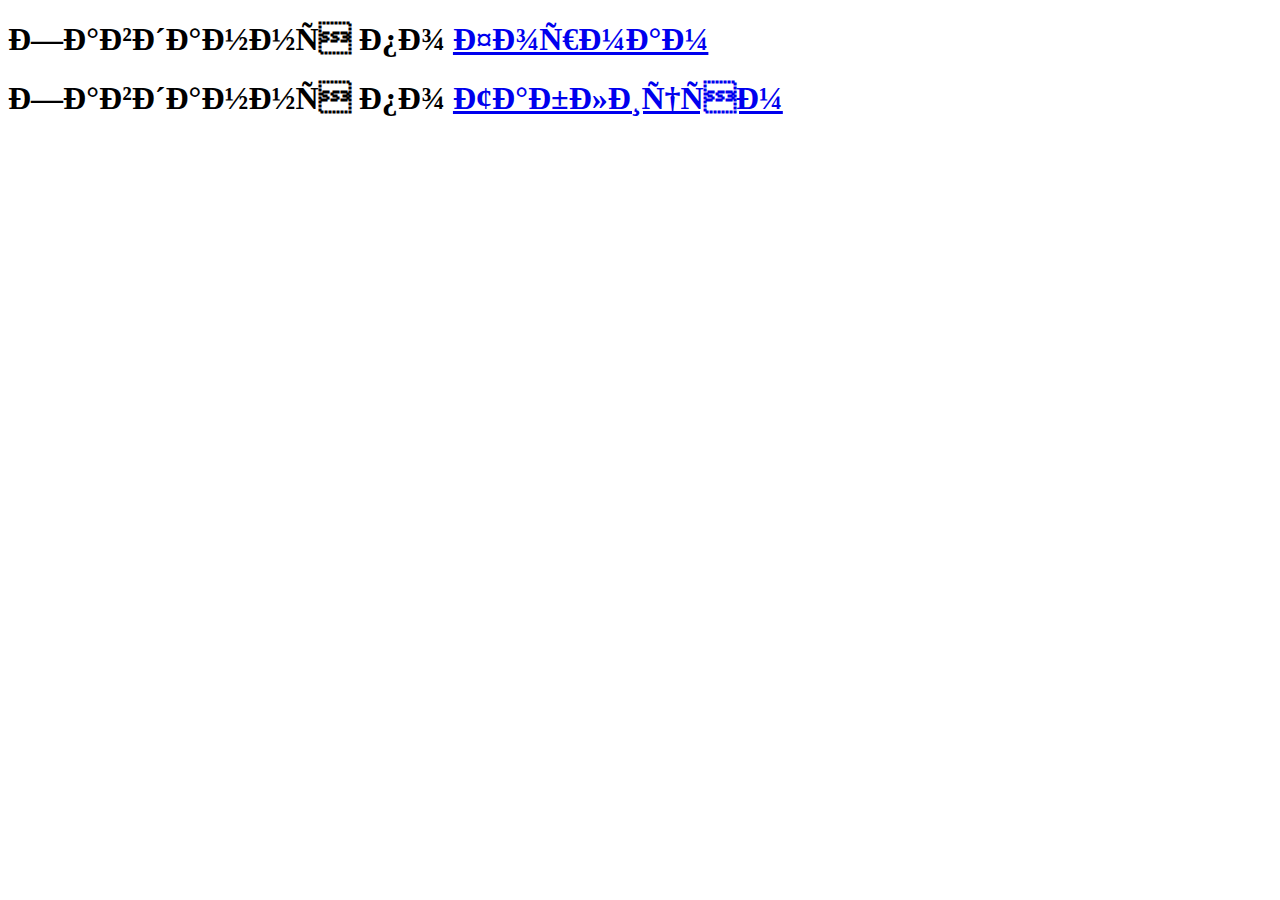
<file: index.html>
<!DOCTYPE HTML PUBLIC "-//W3C//DTD HTML 4.01//EN" "http://www.w3.org/TR/html4/strict.dtd">
<html>
<head>
	<title>Forms & Tables</title>
	<meta content="text/html; charset=utf-8">
		<link href="style/style.css" rel="stylesheet" type="text/css">
</head>
<body>
<div>
	<h1>Завдання по <a href="forms.html">Формам</a></h1>
	<h1>Завдання по <a href="tables.html">Таблицям</a></h1>
</div>

</body>
</html>
</file>
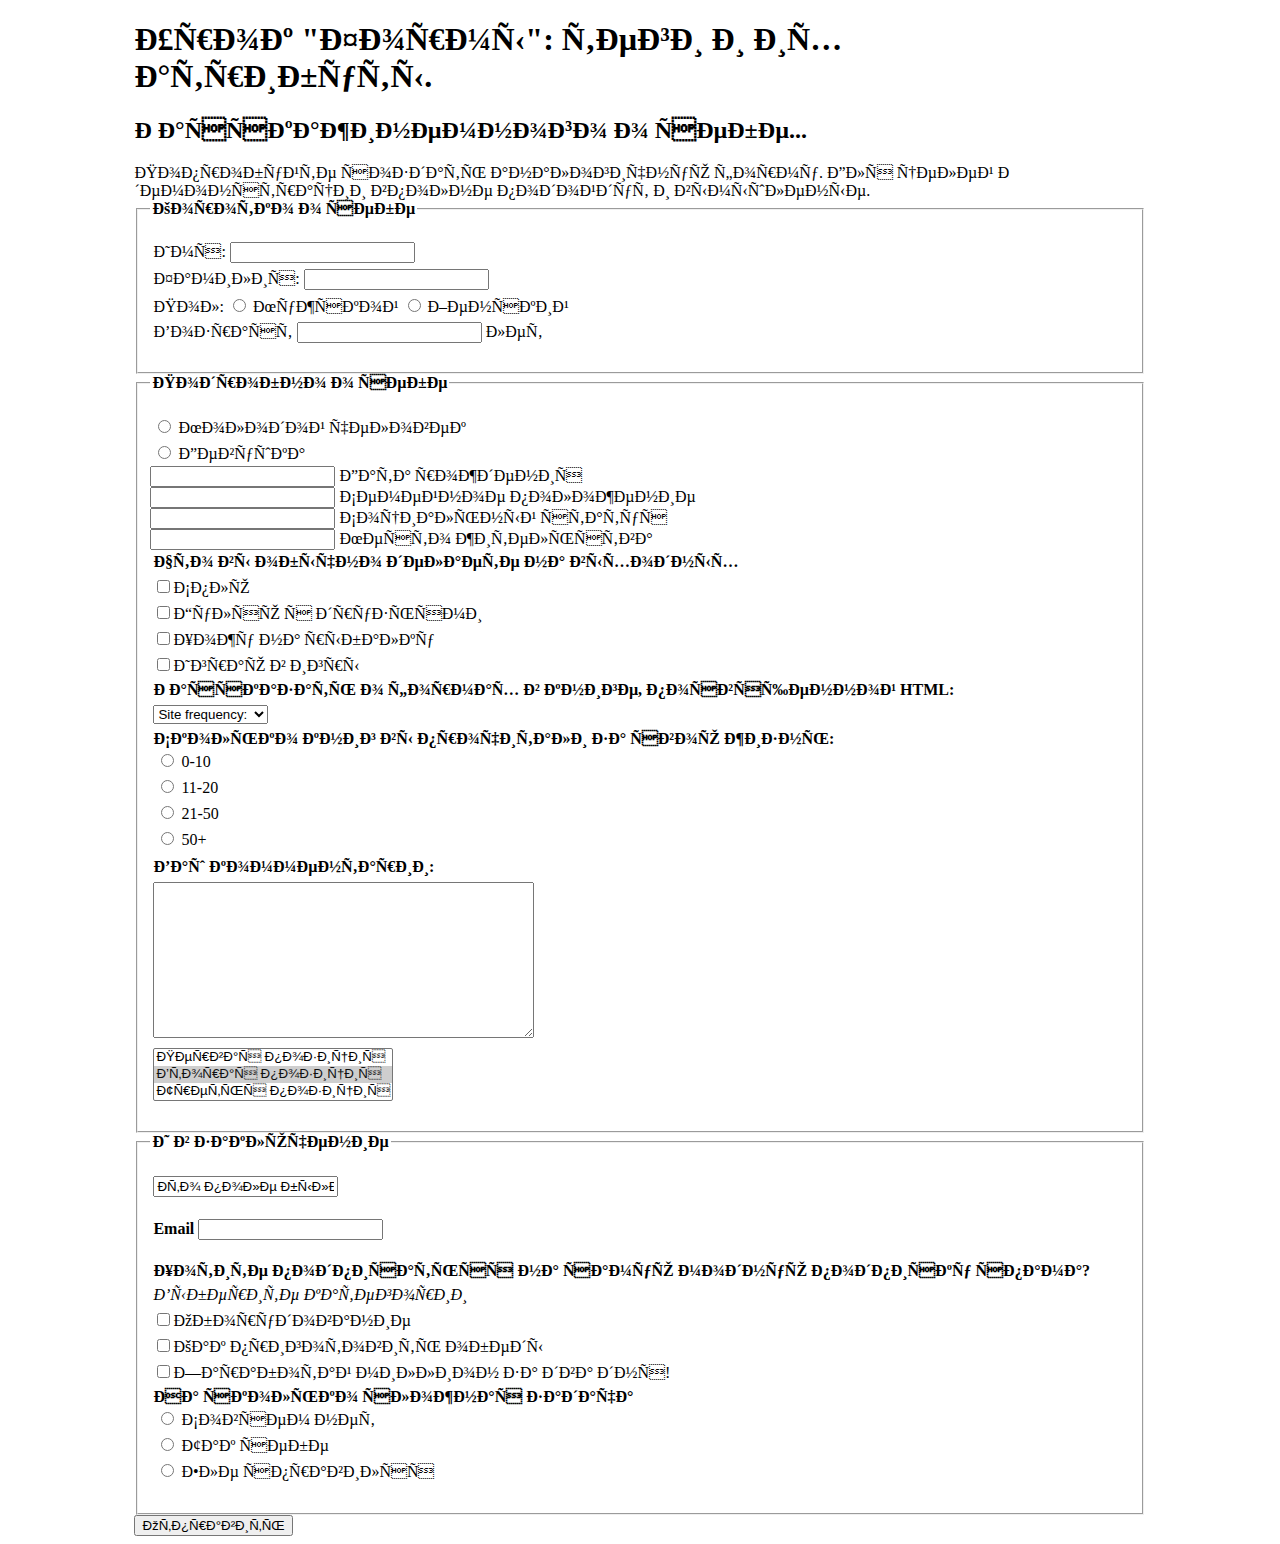
<file: forms.html>
<!DOCTYPE HTML PUBLIC "-//W3C//DTD HTML 4.01//EN" "http://www.w3.org/TR/html4/strict.dtd">
<html>
<head>
	<title>Forms</title>
	<meta content="text/html; charset=utf-8">
		<link href="style/style.css" rel="stylesheet" type="text/css">
</head>
<body>
<div class="form">
	<h1>Урок "Формы": теги и их атрибуты.</h1>
	<h2>Расскажинемного о себе...</h2>
	Попробуйте создать аналогичную форму. Для целей демонстрации вполне подойдут и вымышленые.
</div>
<div>
	<form action="#" method="POST" class="form">
		<fieldset>
			<legend class="text-h">Коротко о себе</legend>
			<ul>
				<li>
					<label for="f_name">Имя:
					<input type="text" value=""></label>
				</li>	
				<li>
					<label for="l_name">Фамилия:
					<input type="text" value=""></label>
				</li>
				<li>
					<label>Пол:</label>
					<label for="radio">
					<input type="radio" value="1">
					Мужской</label>
					<label for="radio">
					<input type="radio" value="2">
					Женский</label>
				</li>
				<li>
					<label for="old">Возраст
					<input type="text" value="">
					лет</label>
				</li>
			</ul>
		</fieldset>
		
		<fieldset>
			<legend class="text-h">Подробно о себе</legend>
			<ul>
				<li>	
					<label for="radio">
					<input type="radio" value="1">
					Молодой человек</label>
				</li>
				<li>	
					<label for="radio">
					<input type="radio" value="2">
					Девушка</label>
				</li>
				
					<li class="list-style-none">
						<label for="date">
						<input type="text" value="">
						Дата рождения</label>
					</li>	
					<li class="list-style-none">
						<label for="gen">
						<input type="text" value="">
						Семейное положение</label>
					</li>
					<li class="list-style-none">
						<label for="status">					
						<input type="text" value="">
						Социальный статус</label>
					</li>	
					<li class="list-style-none">
						<label for="home">
						<input type="text" value="">
						Место жительства</label>
					</li>
				<li>
					<label class="text-h">Что вы обычно делаете на выходных</label>
				</li>
				<li>
					<label for="doing_on_weekends">
					<input type="checkbox" value="1">Сплю</label>
				</li>
				<li>
					<label for="doing_on_weekends">
					<input type="checkbox" value="2">Гуляю с друзьями</label>
				</li>
				<li>
					<label for="doing_on_weekends">
					<input type="checkbox" value="3">Хожу на рыбалку</label>
				</li>
				<li>
					<label for="doing_on_weekends">
					<input type="checkbox" value="4">Играю в игры</label>
				</li>
				<li>
					<label class="text-h">Рассказать о формах в книге, посвященной HTML:</label>
				</li>
				<li>
						<select name="book">
						<option value="1">Site frequency:</option>
						<option value="2">Site frequency1</option>
						<option value="3">Site frequency2</option>
						</select>
				</li>
				<li>
					<label class="text-h">Сколько книг вы прочитали за свою жизнь:</label>
					<ul>
						<li>	
							<label for="radio">
							<input type="radio" value="1">
							0-10</label>
						</li>
						<li>
							<label for="radio">
							<input type="radio" value="2">
							11-20</label>
						</li>
						<li>
							<label for="radio">
							<input type="radio" value="3">
							21-50</label>
						</li>
						<li>
							<label for="radio">
							<input type="radio" value="4">
							50+</label>
						</li>
					</ul>
				</li>
				<li>
					<label for="about" class="text-h">Ваш комментарии:</label>
				</li>
				<li>
					<label for="about" class="text-h"><textarea rows="10" cols="45"></textarea></label>
				</li>		
				<li>
					<label></label>
					<select name="position[]" size="3" multiple="multiple">
						<option value="1">Первая позиция</option>
						<option value="2" selected="selected">Вторая позиция</option>
						<option value="3">Третья позиция</option>
					</select>
				</li>
			</ul>
		</fieldset>
		
		<fieldset>
			<legend class="text-h">И в заключение</legend>
			<ul>
				<li>
					<label for="text">
					<input type="text" value="Это поле было введено до вас"></label>
				</li>	
				<li>
					<p><label for="mail" class="text-h">Email
					<input type="text" value=""></label></p>
				</li>
				<li>
					<label class="text-h">Хотите подписаться на самую модную подписку спама?</label>
				</li>
				<li>
					<label><i>Выберите категории</i></label>
				</li>	
						<li>
							<label for="doing_on_weekends">
							<input type="checkbox" value="1">Оборудование</label>
						</li>
						<li>
							<label for="doing_on_weekends">
							<input type="checkbox" value="2">Как приготовить обеды</label>
						</li>
						<li>
							<label for="doing_on_weekends">
							<input type="checkbox" value="2">Заработай миллион за два дня!</label>
						</li>
					
				
				<li>
					<label class="text-h">На сколько сложная задача</label>
					<ul>
						<li>
							<label for="radio">
							<input type="radio" value="1">
							Совсем нет</label>
						</li>
						<li>
							<label for="radio">
							<input type="radio" value="2">
							Так себе</label>
						</li>
						<li>
							<label for="radio">
							<input type="radio" name="radio" value="3">
							Еле справился</label>
						</li>
					</ul>
				</li>
			
			</ul>
		</fieldset>
		<div><button type="submit">Отправить</button></div>
	</form>
	
</div>
</body>
</html>
</file>
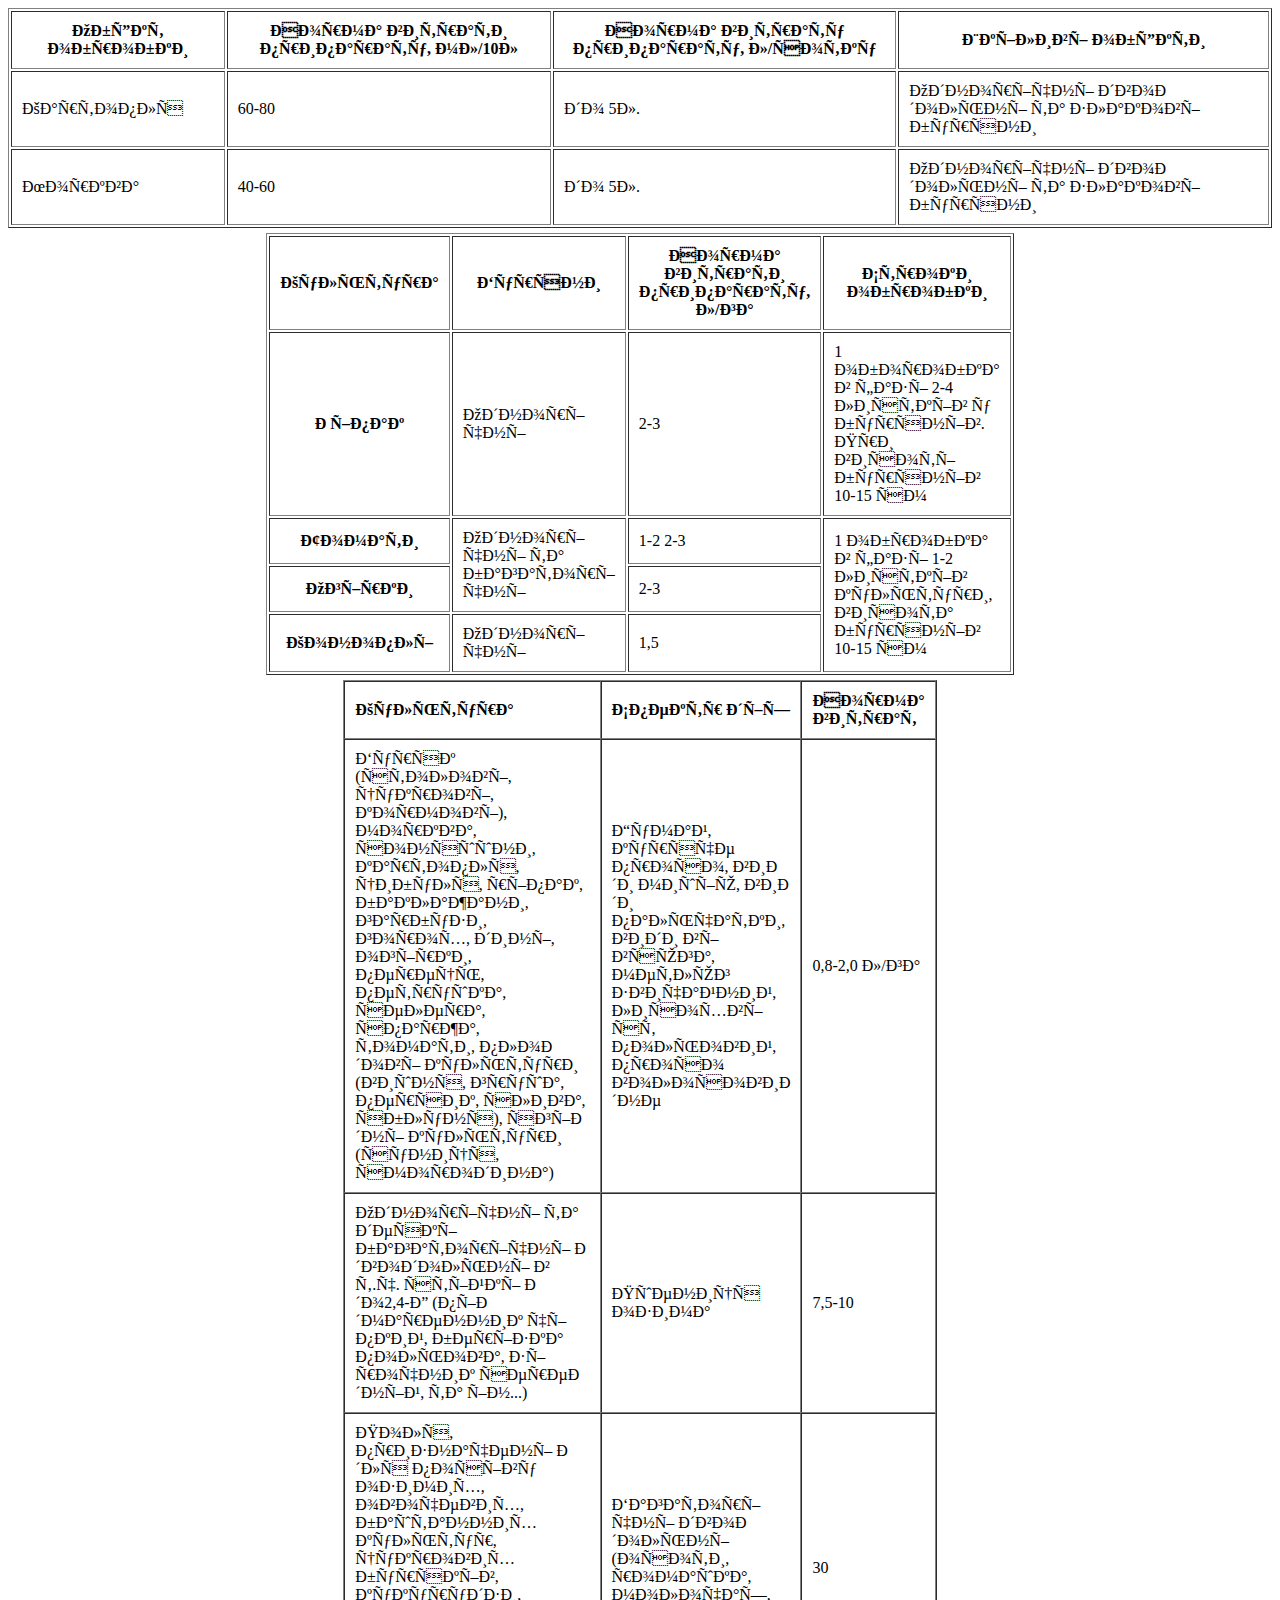
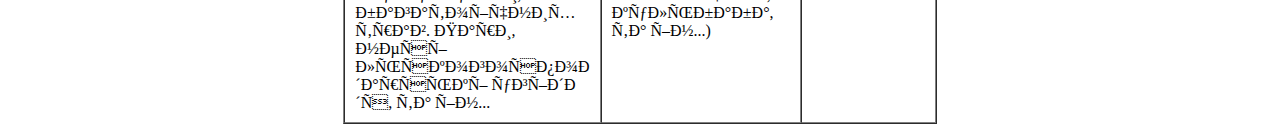
<file: tables.html>
<!DOCTYPE HTML PUBLIC "-//W3C//DTD HTML 4.01//EN" "http://www.w3.org/TR/html4/loose.dtd">
<html>
<head>
	<title>Таблиці</title>
	<meta content="text/html; charset=utf-8">
		<link href="style/style.css" rel="stylesheet" type="text/css">
</head>
<body>
<div>
<table border="1" width="100%" cellpadding="10">
	<thead>
	<tr>
		<th>Обєкт обробки</th>
		<th>Норма витрати припарату, мл/10л</th>
		<th>Норма витрату припарату, л/сотку</th>
		<th>Шкіливі обєкти</th>
	</tr>
	</thead>
	<tr>
		<td>Картопля</td>
		<td>60-80</td>
		<td>до 5л.</td>
		<td>Однорічні дводольні та злакові буряни</td>
	</tr>
	<tr>
		<td>Морква</td>
		<td>40-60</td>
		<td>до 5л.</td>
		<td>Однорічні дводольні та злакові буряни</td>
	</tr>
</table>
</div>
<div class="pad" align="center">
<table border="1" width="60%" cellpadding="10">
	<thead>
	<tr>
		<th>Культура</th>
		<th>Буряни</th>
		<th>Норма витрати припарату, л/га</th>
		<th>Строки обробки</th>
	</tr>
	</thead>
	<tr>
		<th>Ріпак</th>
		<td>Однорічні</td>
		<td>2-3</td>
		<td>1 оборобка в фазі 2-4 листків у бурянів. При висоті бурянів 10-15 см</td>
	</tr>
	<tr>
		<th>Томати</th>
		<td rowspan="2">Однорічні та багаторічні</td>
		<td>1-2 2-3</td>
		<td rowspan="3">1 обробка в фазі 1-2 листків культури, висота бурянів 10-15 см</td>
	</tr>
	<tr>
		<th>Огірки</th>
		<td>2-3</td>
	</tr>
	<tr>
		<th>Коноплі</th>
		<td>Однорічні</td>
		<td>1,5</td>
		
	</tr>
</table>
</div>
<div class="pad" align="center">
<table border="1" width="60%" cellpadding="10" cellspacing="0" class="text-left">
	<thead>
		<tr>
			<th>Культура</th>
			<th>Спектр дії</th>
			<th>Норма витрат</th>
		</tr>
	</thead>
	<tr>
		<td>Буряк (столові, цукрові, кормові), морква, соняшшни, картопля, 
		цибуля, ріпак, баклажани, гарбузи, горох, дині, огірки, перець, петрушка,
		селера, спаржа, томати, плодові культури (вишня, груша, персик, слива, яблуня),
		ягідні культури (суниця, смородина)
		</td>
		<td>Гумай, куряче просо, види мишію, види пальчатки, види вівсюга, 
		метлюг звичайний, лисохвіст польовий, просо волосовидне
		</td>
		<td>0,8-2,0 л/га</td>
	</tr>
	<tr>
		<td>Однорічні та деякі багаторічні дводольні в т.ч.
		стійкі до2,4-Д (підмаренник чіпкий, берізка польова, зірочник середній, та ін...)
		</td>
		<td>Пшениця озима</td>
		<td>7,5-10</td>
	</tr>
	<tr>
		<td>Поля, призначені для посіву озимих, овочевих, баштанних культур,
		цукрових буряків, кукурудзи, багатоічних трав. Пари, несільскогосподарські угіддя, та ін...</td>
		<td>Багаторічні дводольні (осоти, ромашка, молочаї, кульбаба, та ін...)</td>
		<td>30</td>
	</tr>
</table>
</div>
</body>
</html>
</file>
<file: style/style.css>
li{
	padding: 3px;
}
li {
    list-style-type: none; /* Убираем маркеры */
   }
ul {
    margin-left: 0; /* Отступ слева в браузере IE и Opera */
    padding-left: 0; /* Отступ слева в браузере Firefox, Safari, Chrome */
   }
.list-style-none{
	padding: 0; margin: 0;
}
.ots{
	margin-top:5px;
}
.form{
	padding: 0 10% 0 10%;
}
.text-h{
	font-weight: bold;
}
.pad{
	padding-top: 5px;
	padding-left: 20%;
	padding-right: 20%;
}
.text-left{
	text-align: left;
}
</file>
